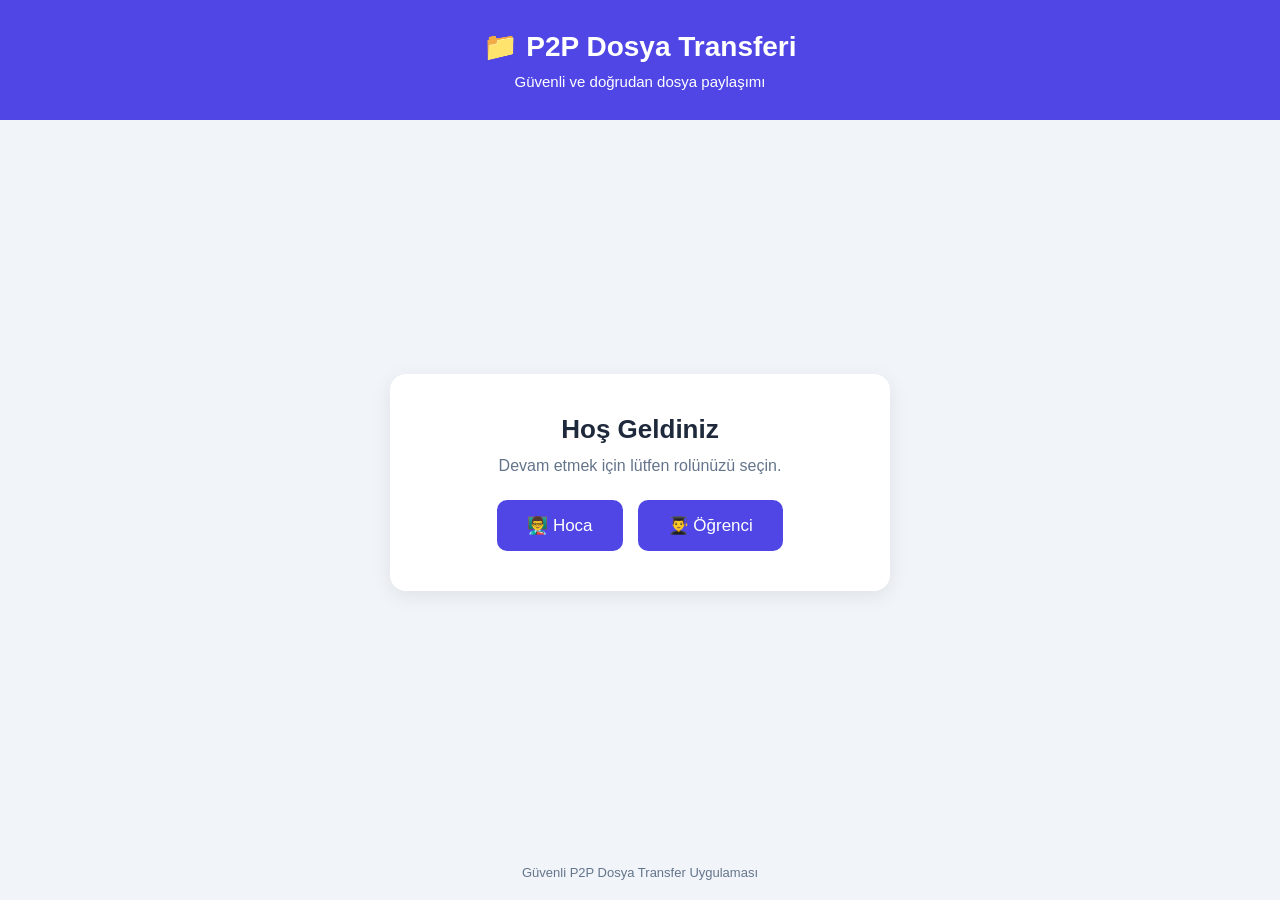
<file: index.html>
<!DOCTYPE html>
<html lang="tr">
<head>
    <meta charset="UTF-8">
    <meta name="viewport" content="width=device-width, initial-scale=1.0">
    <meta name="theme-color" content="#4f46e5">
    <title>P2P Dosya Transferi</title>
    <link rel="stylesheet" href="style.css">
</head>
<body>

    <header>
        <h1>📁 P2P Dosya Transferi</h1>
        <p>Güvenli ve doğrudan dosya paylaşımı</p>
    </header>

    <main>
        <section class="welcome">
            <h2>Hoş Geldiniz</h2>
            <p>Devam etmek için lütfen rolünüzü seçin.</p>

            <div class="role-buttons">
                <button id="teacherBtn">
                    👨‍🏫 Hoca
                </button>

                <button id="studentBtn">
                    👨‍🎓 Öğrenci
                </button>
            </div>
        </section>
    </main>

    <footer>
        <p>Güvenli P2P Dosya Transfer Uygulaması</p>
    </footer>

    <script src="script.js"></script>
</body>
</html>
</file>
<file: style.css>
* {
    margin: 0;
    padding: 0;
    box-sizing: border-box;
}

body {
    font-family: Arial, sans-serif;
    background: #f1f5f9;
    color: #1e293b;
    min-height: 100vh;
    display: flex;
    flex-direction: column;
}

header {
    background: #4f46e5;
    color: white;
    text-align: center;
    padding: 30px 15px;
}

header h1 {
    font-size: 28px;
    margin-bottom: 10px;
}

header p {
    font-size: 15px;
}

main {
    flex: 1;
    display: flex;
    justify-content: center;
    align-items: center;
    padding: 20px;
}

.welcome {
    background: white;
    width: 100%;
    max-width: 500px;
    padding: 40px 25px;
    border-radius: 16px;
    text-align: center;
    box-shadow: 0 5px 20px rgba(0,0,0,0.08);
}

.welcome h2 {
    font-size: 26px;
    margin-bottom: 12px;
}

.welcome p {
    color: #64748b;
    margin-bottom: 25px;
}

.role-buttons {
    display: flex;
    gap: 15px;
    justify-content: center;
    flex-wrap: wrap;
}

button {
    background: #4f46e5;
    color: white;
    border: none;
    padding: 15px 30px;
    border-radius: 10px;
    font-size: 17px;
    cursor: pointer;
    transition: 0.2s;
}

button:hover {
    background: #3730a3;
    transform: translateY(-2px);
}

footer {
    text-align: center;
    padding: 20px;
    color: #64748b;
    font-size: 13px;
}

@media (max-width: 500px) {
    header h1 {
        font-size: 22px;
    }

    .role-buttons {
        flex-direction: column;
    }

    .role-buttons button {
        width: 100%;
    }
}
</file>
